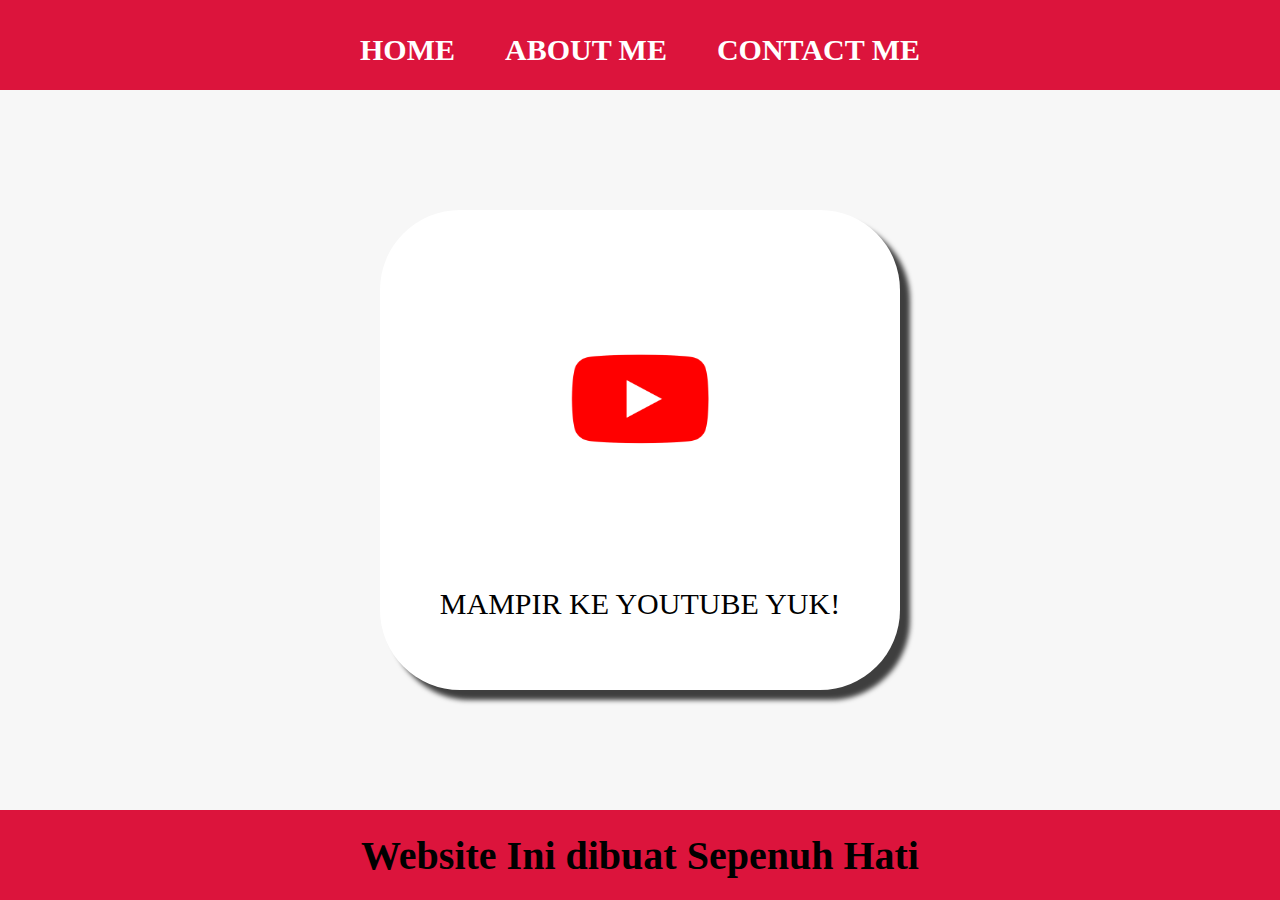
<file: index.html>
<html>
    <head>
        <title>AlbertNath</title>
        <link rel="stylesheet" href="style.css" />
    </head>
    <body>
      <div class="container">
      <!-- NAVIGATION BAR -->
      <div class="container-navbar">
        <ul class="ul-navbar">
            <li class="li-navbar">
              <a href="#" class="a-navbar">HOME</a>
            </li>
            <li class="li-navbar">
              <a href="about.html" class="a-navbar">ABOUT ME</a>
            </li>
            <li class="li-navbar">
              <a href="contact.html" class="a-navbar">CONTACT ME</a>
            </li>
        </ul>
      </div>
      <!-- NAVIGATION BAR SELESAI -->

      <!-- CONTENT 1 -->
      <div class="container-content">
        <a href="https://www.youtube.com/@AlbertNath"
         class="a-content">
          <img src="Youtube-logo-png-photo-0.png" class="img-content"/>
          <p>MAMPIR KE YOUTUBE YUK!</p>
        </a>
        
      </div>
      <!-- CONTENT 1 END -->
    
      <!-- FOOTER -->
      <div class="container-footer">
        <h1 class="h1-footer">Website Ini dibuat Sepenuh Hati</h1>
      </div>
      <!-- FOOTER END -->
      </div>
    </body>
</html>
</file>
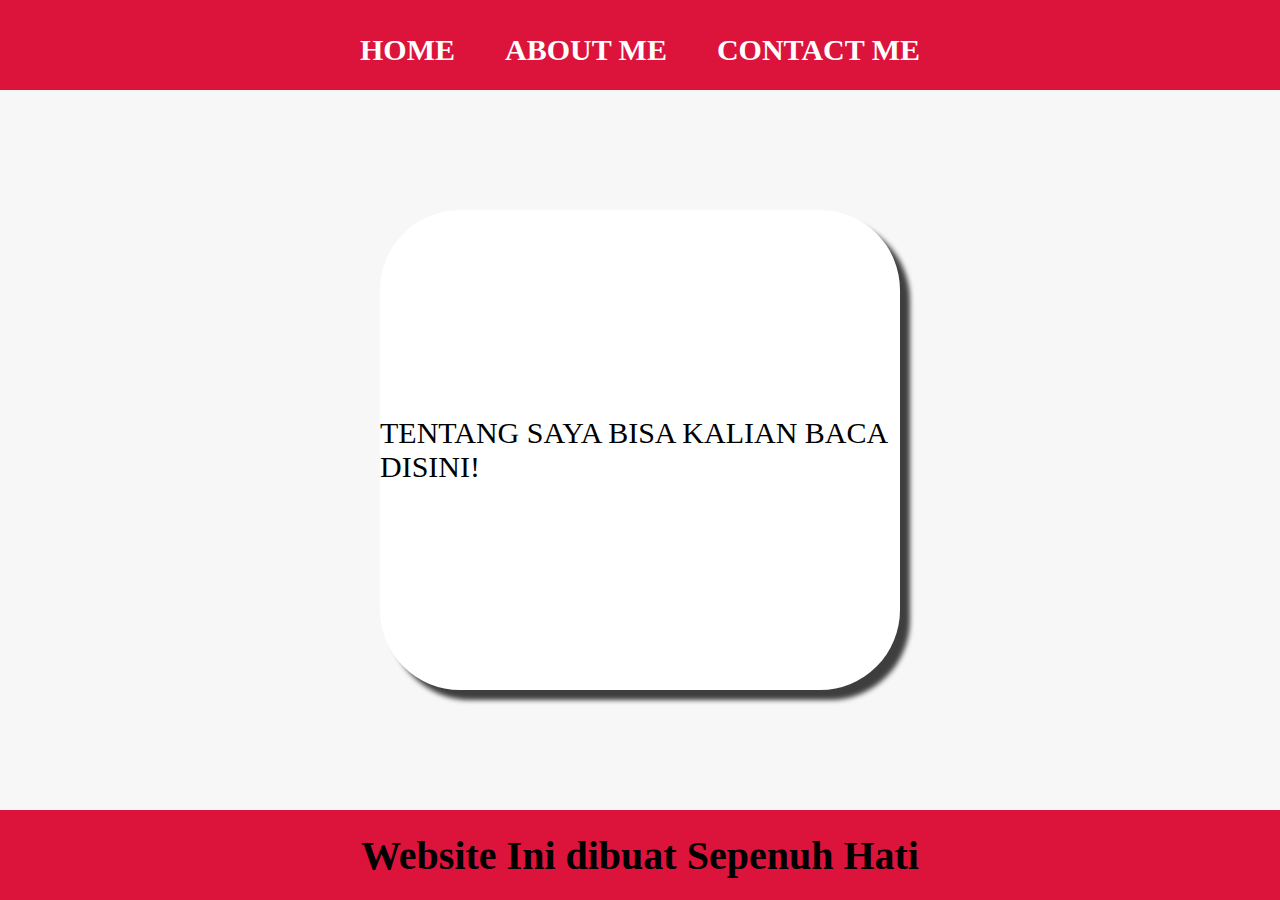
<file: about.html>
<html>
    <head>
        <title>ABOUT ME</title>
        <link rel="stylesheet" href="style.css" />
    </head>
    <body>
      <div class="container">
      <!-- NAVIGATION BAR -->
      <div class="container-navbar">
        <ul class="ul-navbar">
            <li class="li-navbar">
              <a href="index.html" class="a-navbar">HOME</a>
            </li>
            <li class="li-navbar">
              <a href="about.html" class="a-navbar">ABOUT ME</a>
            </li>
            <li class="li-navbar">
              <a href="contact.html" class="a-navbar">CONTACT ME</a>
            </li>
        </ul>
      </div>
      <!-- NAVIGATION BAR SELESAI -->

      <!-- CONTENT 1 -->
      <div class="container-content">
        <a href="https://www.youtube.com/@AlbertNath" class="a-content">
          <p>TENTANG SAYA BISA KALIAN BACA DISINI!</p>
        </a>
        
      </div>
      <!-- CONTENT 1 END -->
    
      <!-- FOOTER -->
      <div class="container-footer">
        <h1 class="h1-footer">Website Ini dibuat Sepenuh Hati</h1>
      </div>
      <!-- FOOTER END -->
      </div>
    </body>
</html>
</file>
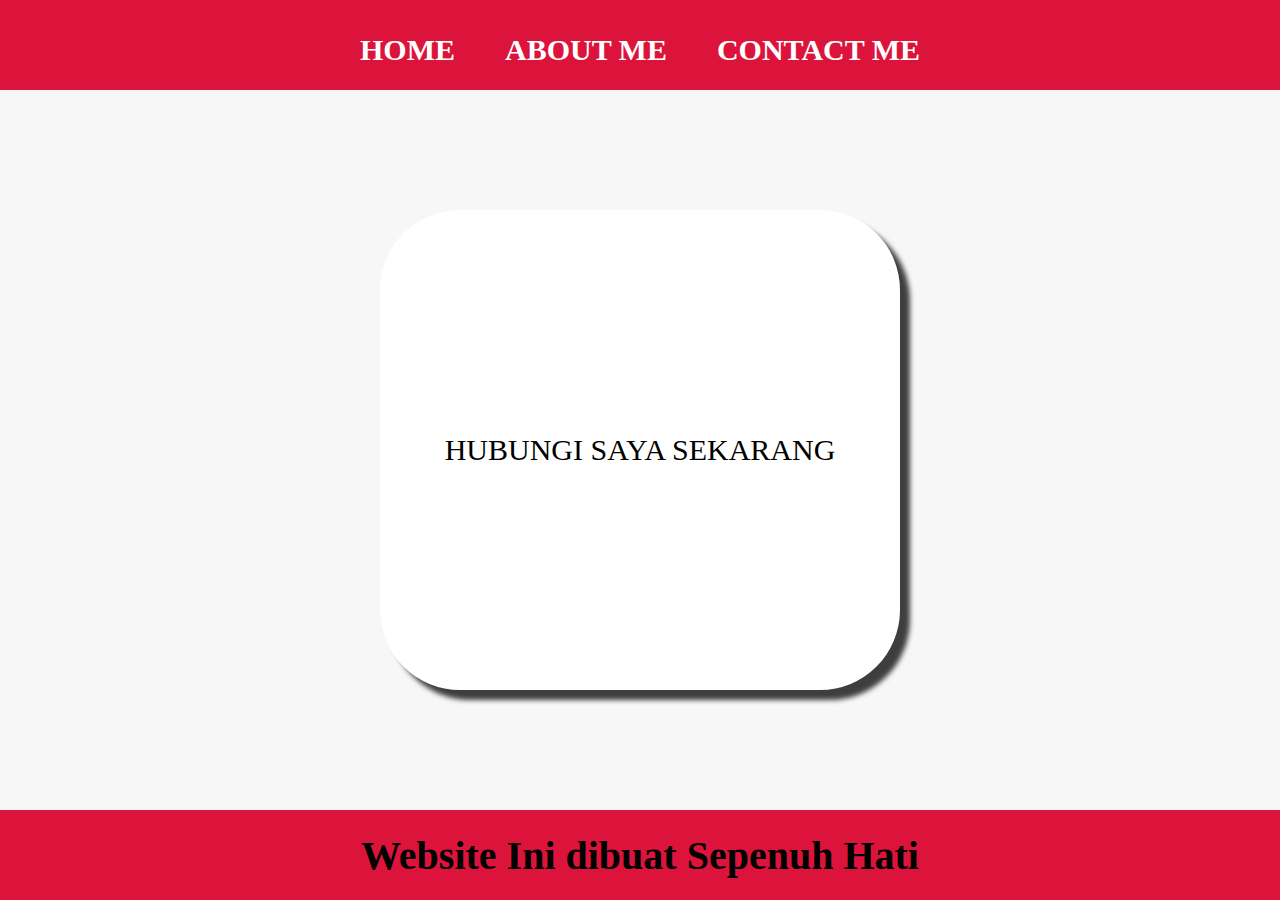
<file: contact.html>
<html>
    <head>
        <title>CONTACT ME</title>
        <link rel="stylesheet" href="style.css" />
    </head>
    <body>
      <div class="container">
      <!-- NAVIGATION BAR -->
      <div class="container-navbar">
        <ul class="ul-navbar">
            <li class="li-navbar">
              <a href="index.html" class="a-navbar">HOME</a>
            </li>
            <li class="li-navbar">
              <a href="about.html" class="a-navbar">ABOUT ME</a>
            </li>
            <li class="li-navbar">
              <a href="contact.html" class="a-navbar">CONTACT ME</a>
            </li>
        </ul>
      </div>
      <!-- NAVIGATION BAR SELESAI -->

      <!-- CONTENT 1 -->
      <div class="container-content">
        <a href="https://www.instagram.com/albertnathaniel_/" class="a-content">
          <p>HUBUNGI SAYA SEKARANG</p>
        </a>
        
      </div>
      <!-- CONTENT 1 END -->
    
      <!-- FOOTER -->
      <div class="container-footer">
        <h1 class="h1-footer">Website Ini dibuat Sepenuh Hati</h1>
      </div>
      <!-- FOOTER END -->
      </div>
    </body>
</html>
</file>
<file: style.css>
*,
html {
    margin: 0;
    padding: 0;
}

.container {}

.container-navbar {
    background-color: crimson;
    width: 100%;
    height: 10vh;
}
.ul-navbar {
    display: flex;
    height: 100px;
    justify-content: center;
    align-items: center;
}

.li-navbar{
    list-style-type: none;
    padding: 20px;
    margin: 5px;
    color: white;
    font-size: 30px;
}

.li-navbar:hover {
    background-color: tomato;
    transition: .5s ease-in-out;
    transition-delay: .3s;
    border-radius: 8px;
}

.a-navbar {
    color: white;
    text-decoration: none;
    font-weight: 800;
}

.container-content {
    background-color: #f7f7f7;
    display: flex;
    justify-content: center;
    align-items: center;
    height: 80vh;
}

.a-content {
    background-color: white;
    color: black;
    text-decoration: none;
    font-size: 30px;
    width: 520px;
    height: 480px;
    display: flex;
    flex-direction: column;
    justify-content: space-evenly;
    align-items: center;
    border-radius: 80px;
    box-shadow: 10px 10px 5px 0px rgba(0,0,0,0.75);
    -webkit-box-shadow: 10px 10px 5px 0px rgba(0,0,0,0.75);
    -moz-box-shadow: 10px 10px 5px 0px rgba(0,0,0,0.75);
}

.img-content {
    width: 50%;
    height: 50%;
}

.container-footer {
    height: 10vh;
    background-color: crimson;
    display: flex;
    justify-content: center;
    align-items: center;
}

.h1-footer {
    font-size: 40px;
}
</file>
